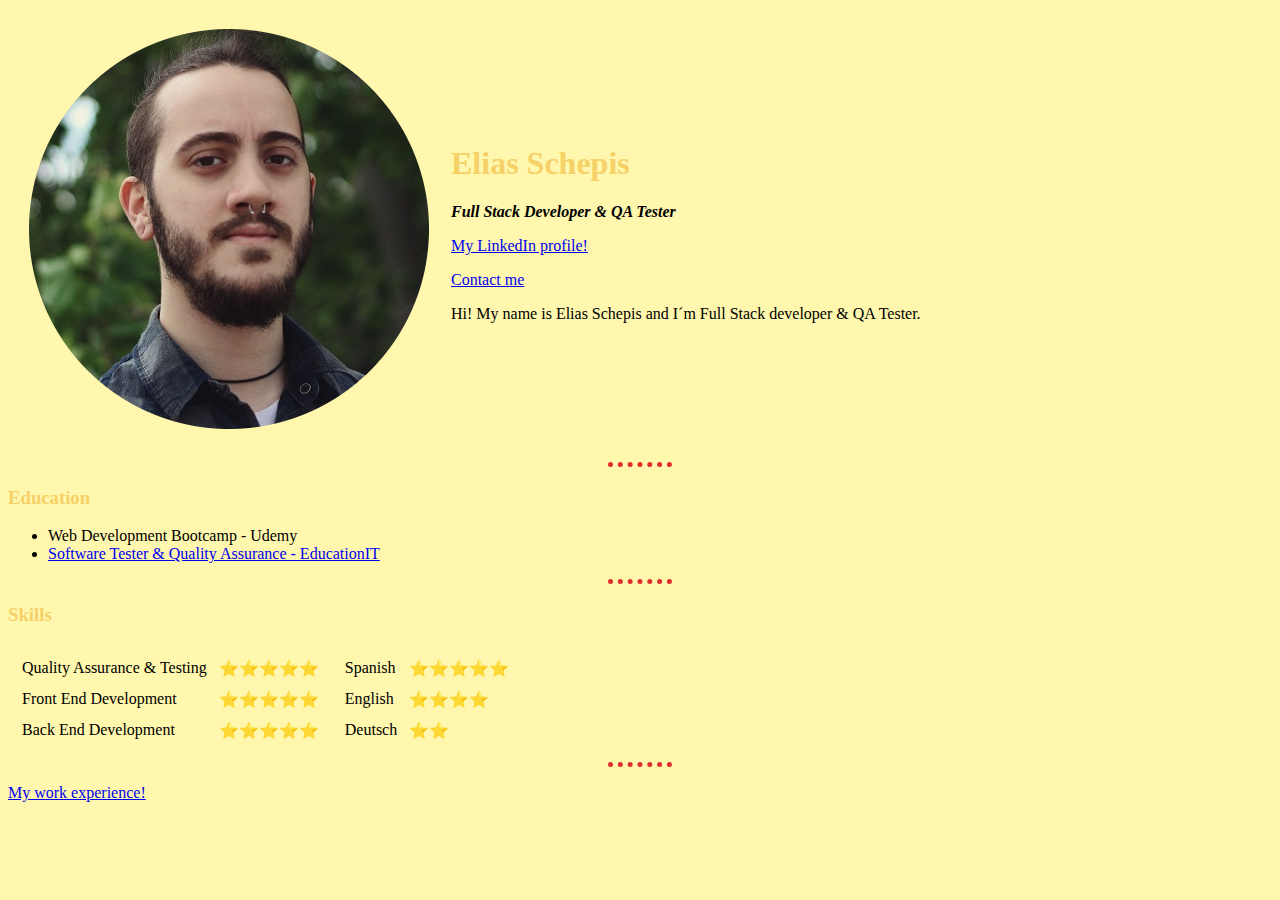
<file: index.html>
<!DOCTYPE html>
<html lang="en" dir="ltr">

<head>
  <meta charset="utf-8">
  <title>Elias's Personal Site</title>
  <link rel="stylesheet" href="css/styles.css">

</head>

<body>
  <table cellspacing="20">
    <tr>
      <td><img src="images/elias.png" alt="Elias profile picture"></td>
      <td>
        <h1>Elias Schepis</h1>
        <p><em><strong>Full Stack Developer & QA Tester</strong></em></p>
        <a href="https://www.linkedin.com/in/eliasschepis/">My LinkedIn profile!</a>
        <p><a href="contact.html">Contact me</a></p>
        <p>Hi! My name is Elias Schepis and I´m Full Stack developer & QA Tester.</p>
      </td>
    </tr>
  </table>

  <hr size="3">

  <h3>Education</h3>
  <ul>
    <li>Web Development Bootcamp - Udemy</li>
    <li><a href="https://api.alumni.education/course/certificate/generate?hash=d9a647f6-bcdd-46d9-b52a-b1e2c57c59e2&format=pdf&download=1">Software Tester & Quality Assurance - EducationIT</a></li>

  </ul>

  <hr size="3">

  <h3>Skills</h3>

  <table>
    <tr>
      <td>
        <table cellspacing="10">
          <tr>
            <td>Quality Assurance & Testing</td>
            <td>⭐⭐⭐⭐⭐</td>
          </tr>
          <tr>
            <td>Front End Development</td>
            <td>⭐⭐⭐⭐⭐</td>
          </tr>
          <tr>
            <td>Back End Development</td>
            <td>⭐⭐⭐⭐⭐</td>
          </tr>
        </table>
      </td>
      <td>
        <table cellspacing="10">
          <tr>
            <td>Spanish</td>
            <td>⭐⭐⭐⭐⭐</td>
          </tr>
          <tr>
            <td>English</td>
            <td>⭐⭐⭐⭐</td>
          </tr>
          <tr>
            <td>Deutsch</td>
            <td>⭐⭐</td>
          </tr>
        </table>
      </td>
    </tr>
  </table>



  <hr size="3">

  <p><a href="experience.html">My work experience!</a></p>

</body>

</html>
</file>
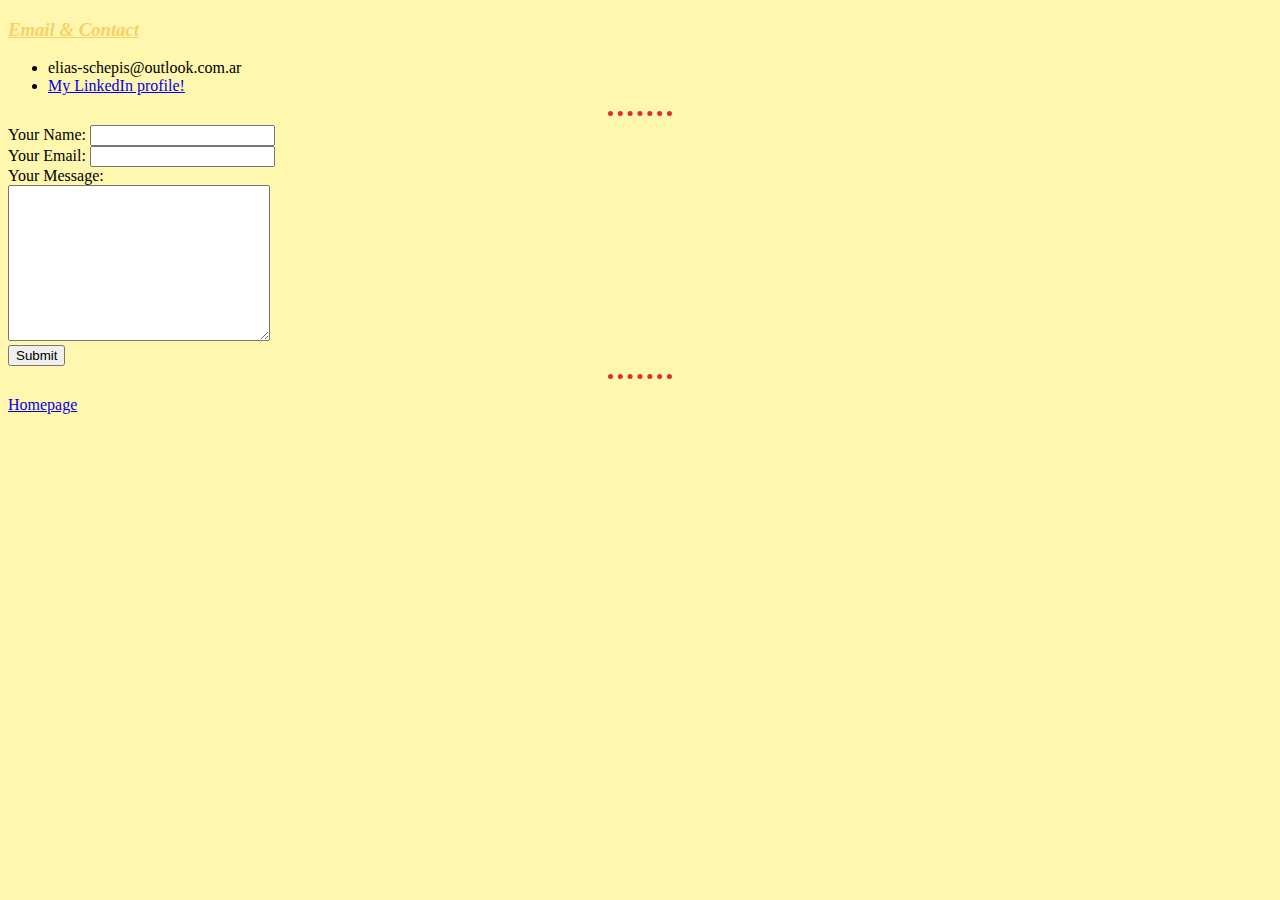
<file: contact.html>
<!DOCTYPE html>
<html lang="en" dir="ltr">
  <head>
    <meta charset="utf-8">
    <title>Contact me</title>
    <link rel="stylesheet" href="css/styles.css">
  </head>

  <body>
    <h3><u><i>Email & Contact</i></u></h3>
    <ul>
      <li>elias-schepis@outlook.com.ar</li>
      <li><a href="https://www.linkedin.com/in/eliasschepis/">My LinkedIn profile!</a></li>
    </ul>

    <hr size="3">

    <form action="mailto:elias-schepis@outlook.com.ar" method="post" enctype="text/plain">
      <label for="">Your Name:</label>
      <input type="text" name="yourName" value=""><br>
      <label for="">Your Email:</label>
      <input type="email" name="yourEmail" value=""><br>
      <label for="">Your Message:</label><br>
      <textarea name="yourMessage" rows="10" cols="30"></textarea><br>
      <input type="submit" name="">
    </form>

    <hr size="3">
    
    <p><a href="index.html">Homepage</a></p>

  </body>
</html>
</file>
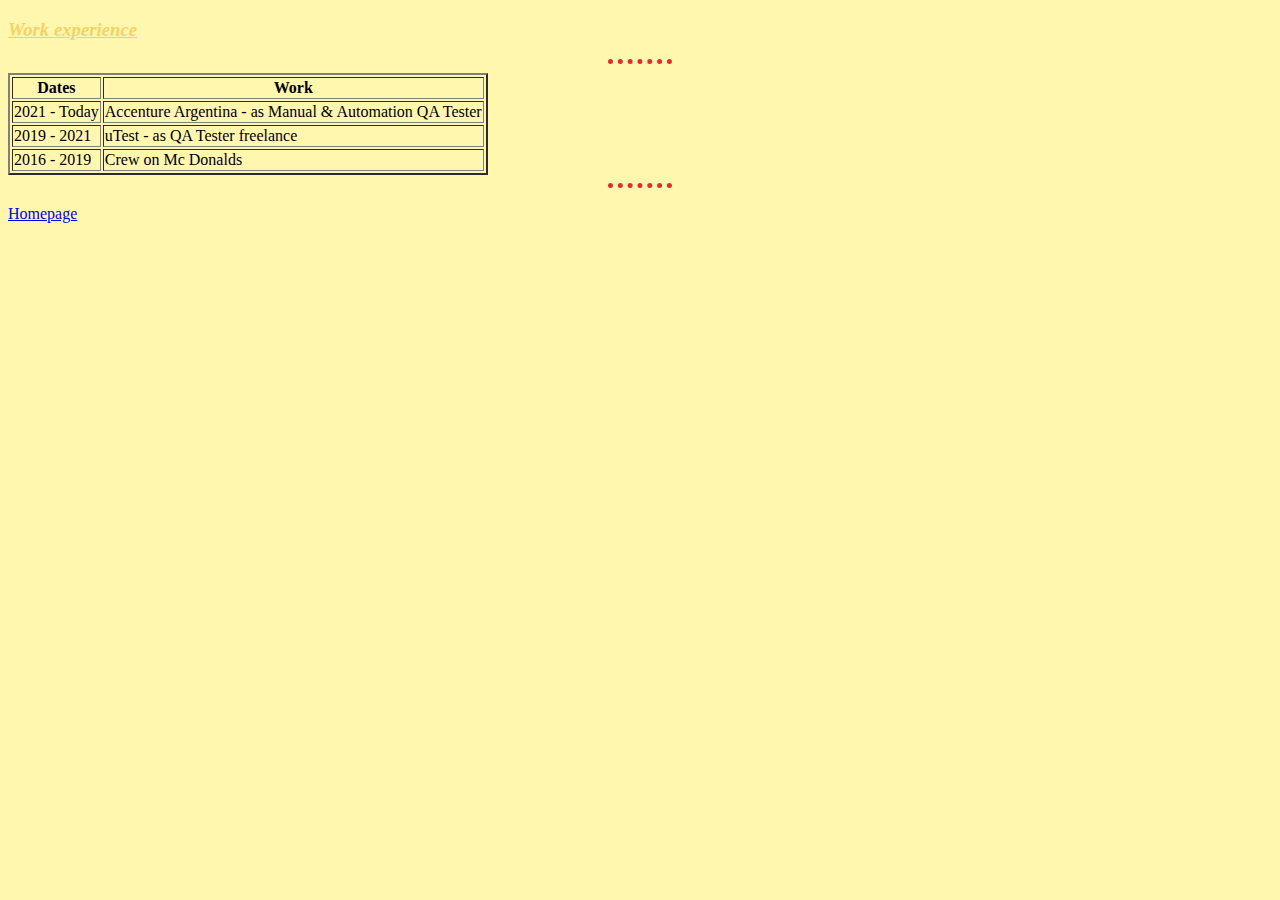
<file: experience.html>
<!DOCTYPE html>
<html lang="en" dir="ltr">
  <head>
    <meta charset="utf-8">
    <title>My work experience</title>
    <link rel="stylesheet" href="css/styles.css">
  </head>
  <body>
    <h3><u><i>Work experience</i></u></h3>

    <hr size="3">

    <table border="2">
      <thead>
        <tr>
          <th>Dates</th>
          <th>Work</th>
        </tr>
      </thead>

      <tr>
        <td>2021 - Today</td>
        <td>Accenture Argentina - as Manual & Automation QA Tester</td>
      </tr>
      <tr>
        <td>2019 - 2021</td>
        <td>uTest - as QA Tester freelance</td>
      </tr>
      <tr>
        <td>2016 - 2019</td>
        <td>Crew on Mc Donalds</td>
      </tr>
    </table>

    <hr size="3">


    <p><a href="index.html">Homepage</p></a>
  </body>
</html>
</file>
<file: css/styles.css>
body {
        background-color: #FFF7AE;
      }

hr{
        border-color: #DF2E2E;
        border-style: none;
        border-top-style: dotted;
        border-width: 5px;
        width: 5%;
      }
h1 {
  color: #F6D167;
}

h3 {
  color: #F6D167;
}
</file>
